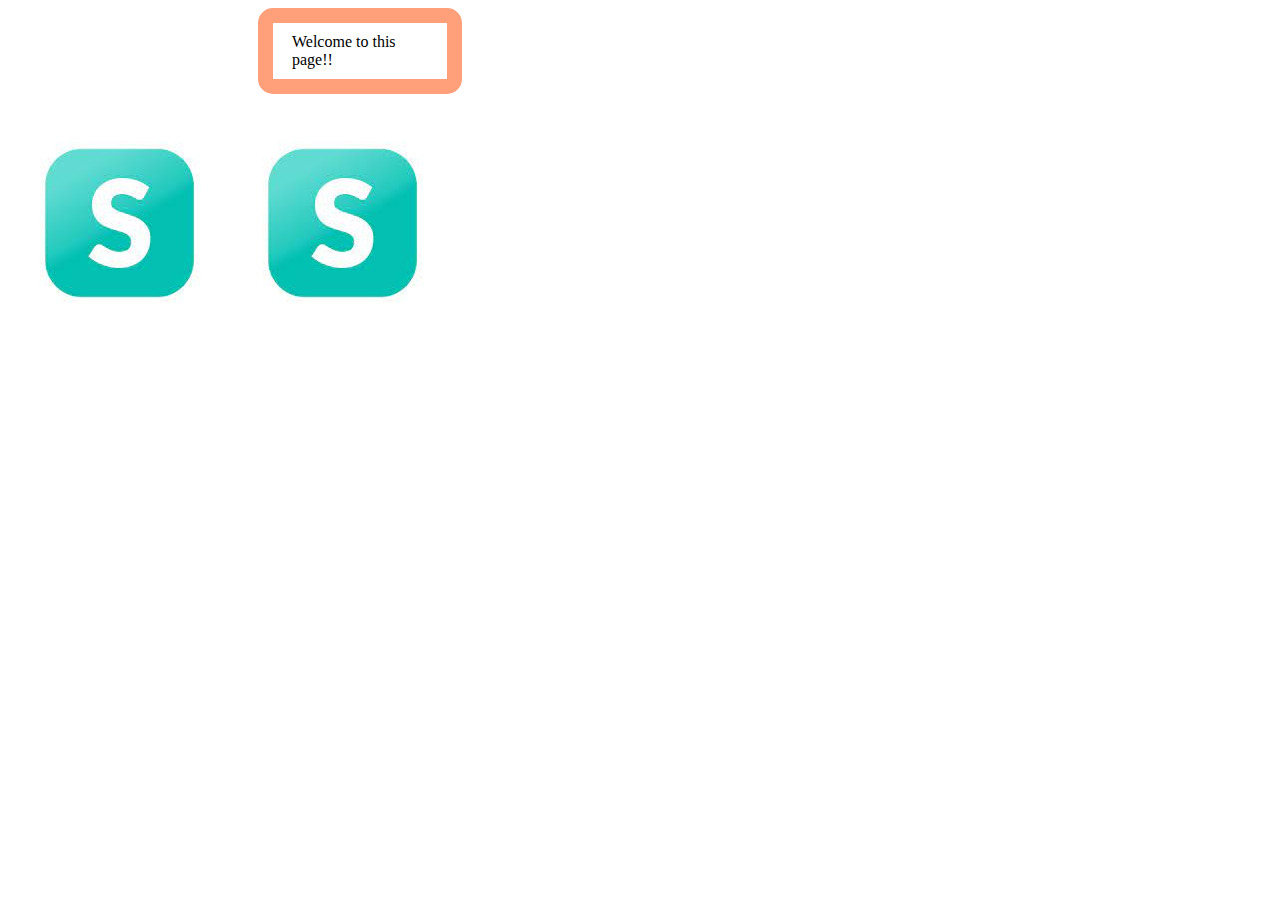
<file: Stutern_Gaduate_Acelerator/CSS_World/index.html>
<html>
    <head>
        <title> CSS Fundamentals</title>
        <link rel="Stylesheet" href="../CSS_World/style.css"/>
    </head>
    <body>
        <p style="color: black;"> Welcome to this page!!</p>
        <div class="Parent">
            <img src="../images/download.jpg" alt="Stutern Logo"/>
            <img src="../images/download.jpg" alt="Stutern Logo"/>
        </div>
    </body>
</html>
</file>
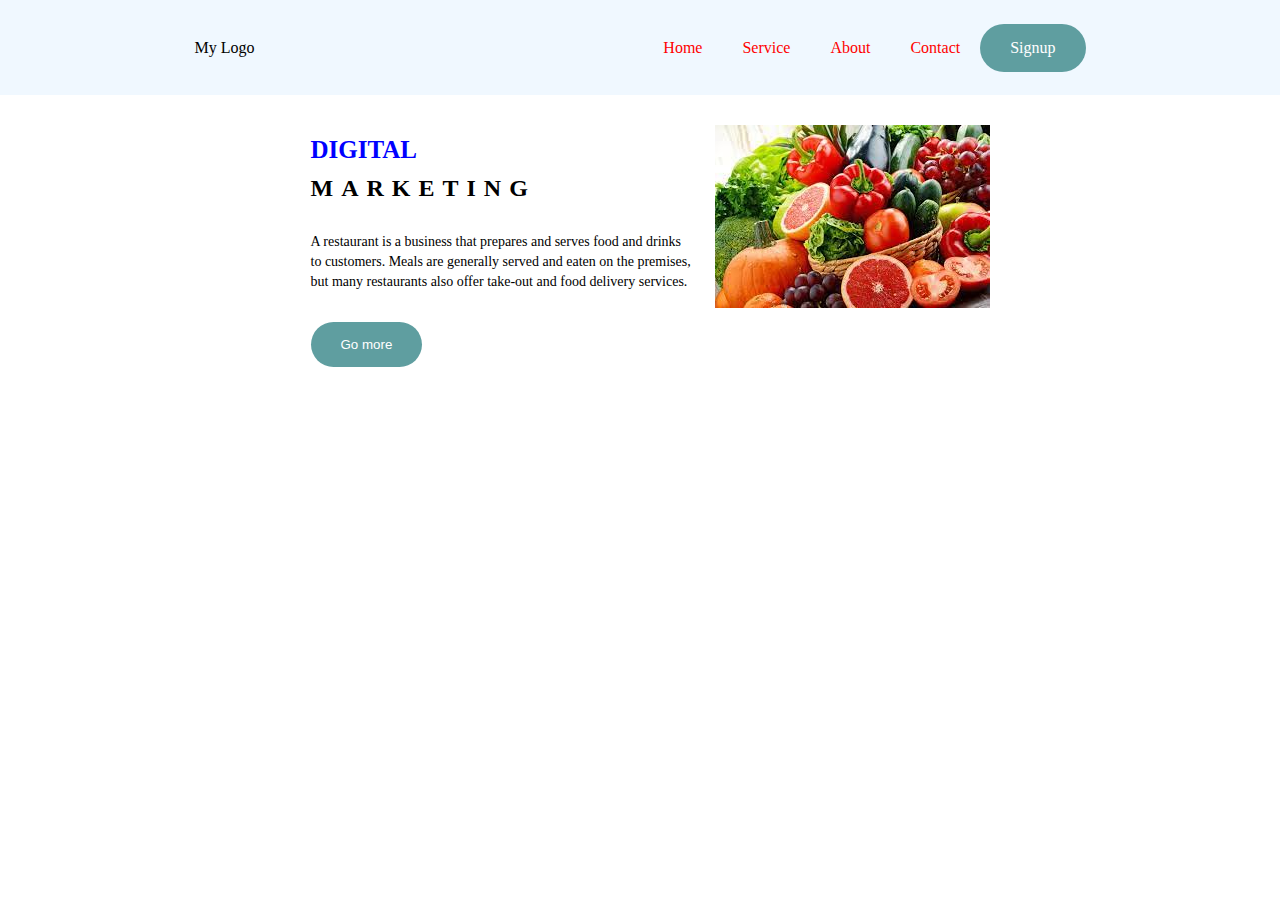
<file: Stutern_Gaduate_Acelerator/CSS_World/Landing_Page/index.html>
<html>
    <head>
        <link rel="stylesheet" href="../Landing_Page/style.css"/>
        <title> A Landing Page</title>
    </head>
    <body>
        <header>
            <div> My Logo</div>
            <nav>
                <ul>
                    <li><a href="#"> Home</a></li>
                    <li><a href="#"> Service</a></li>
                    <li><a href="#"> About</a></li>
                    <li><a href="#"> Contact</a></li>
                    <li><a class="CTA" href="#"> Signup</a></li>
                </ul>
            </nav>
        </header>
        <main>
            <div class="content">
                <h1>Digital</h1>
                <h2>Marketing</h2>
                <p>A restaurant is a business that prepares and serves food and drinks to customers. Meals are generally served and eaten on the premises, but many restaurants also offer take-out and food delivery services.</p>
                <button class="CTA">Go more</button>
            </div>
            <div class="picture">
                <img class="img" src="../Landing_Page/images/Food.jpg" alt="Service Description"/>
    
            </div>
        </main>
        
    </body>
</html>
</file>
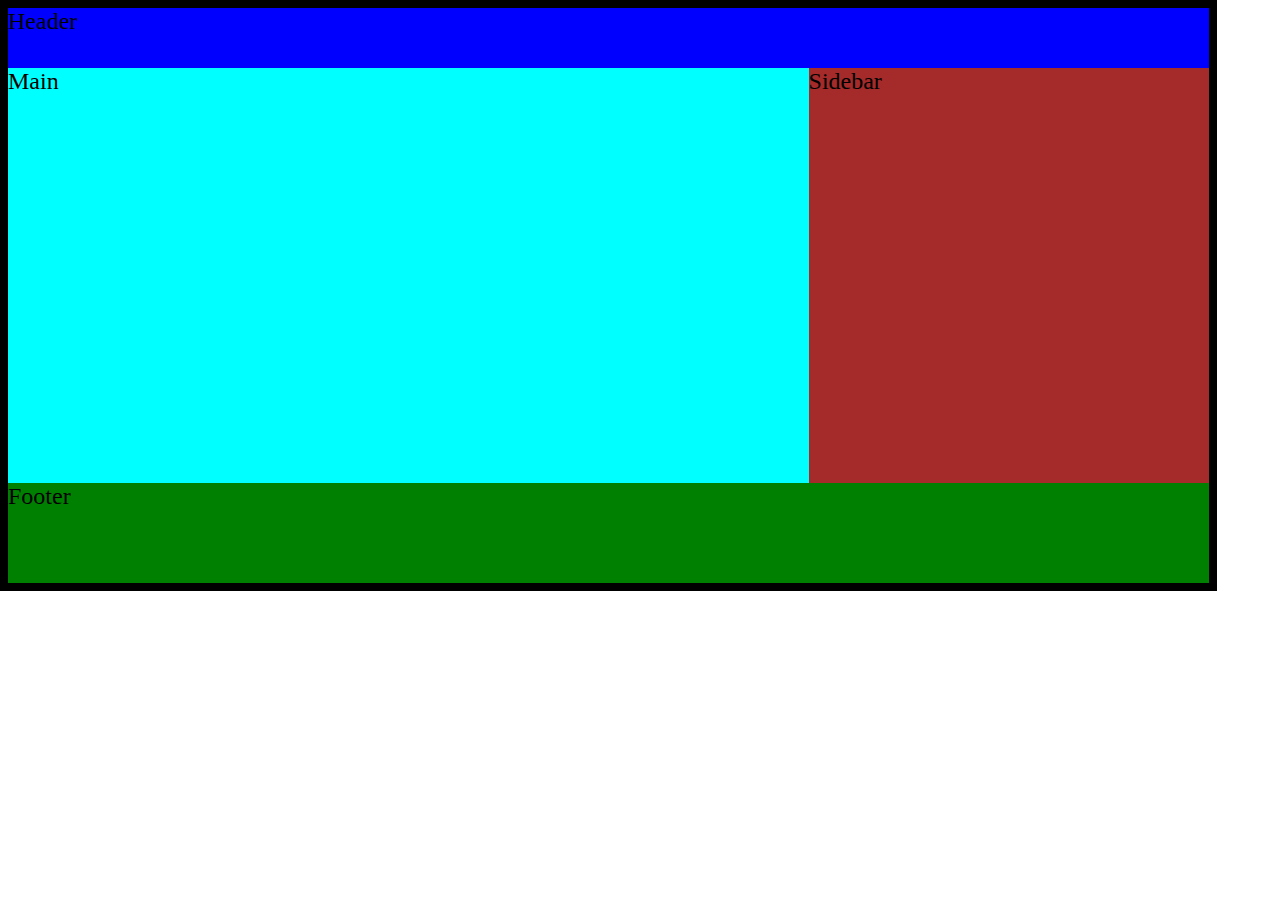
<file: Stutern_Gaduate_Acelerator/CSS_World/Landing_Page_with_Grid/index.html>
<html>
    <head>
        <title> CSS Grid</title>
        <link rel="stylesheet" href="../Landing_Page_with_Grid/style.css"/>
    </head>
    <body>
        <div class="parent">
            <div class="head" style="background-color: blue;" border: 3px solid> Header</div>
            <div class="main" style="background-color: aqua;" border: 3px solid>Main</div>
            <div class="sidebar" style="background-color: brown;" border: 3px solid>Sidebar</div>
            <div class="foot" style="background-color: green;" border: 3px solid> Footer </div>

        </div>
    </body>
</html>
</file>
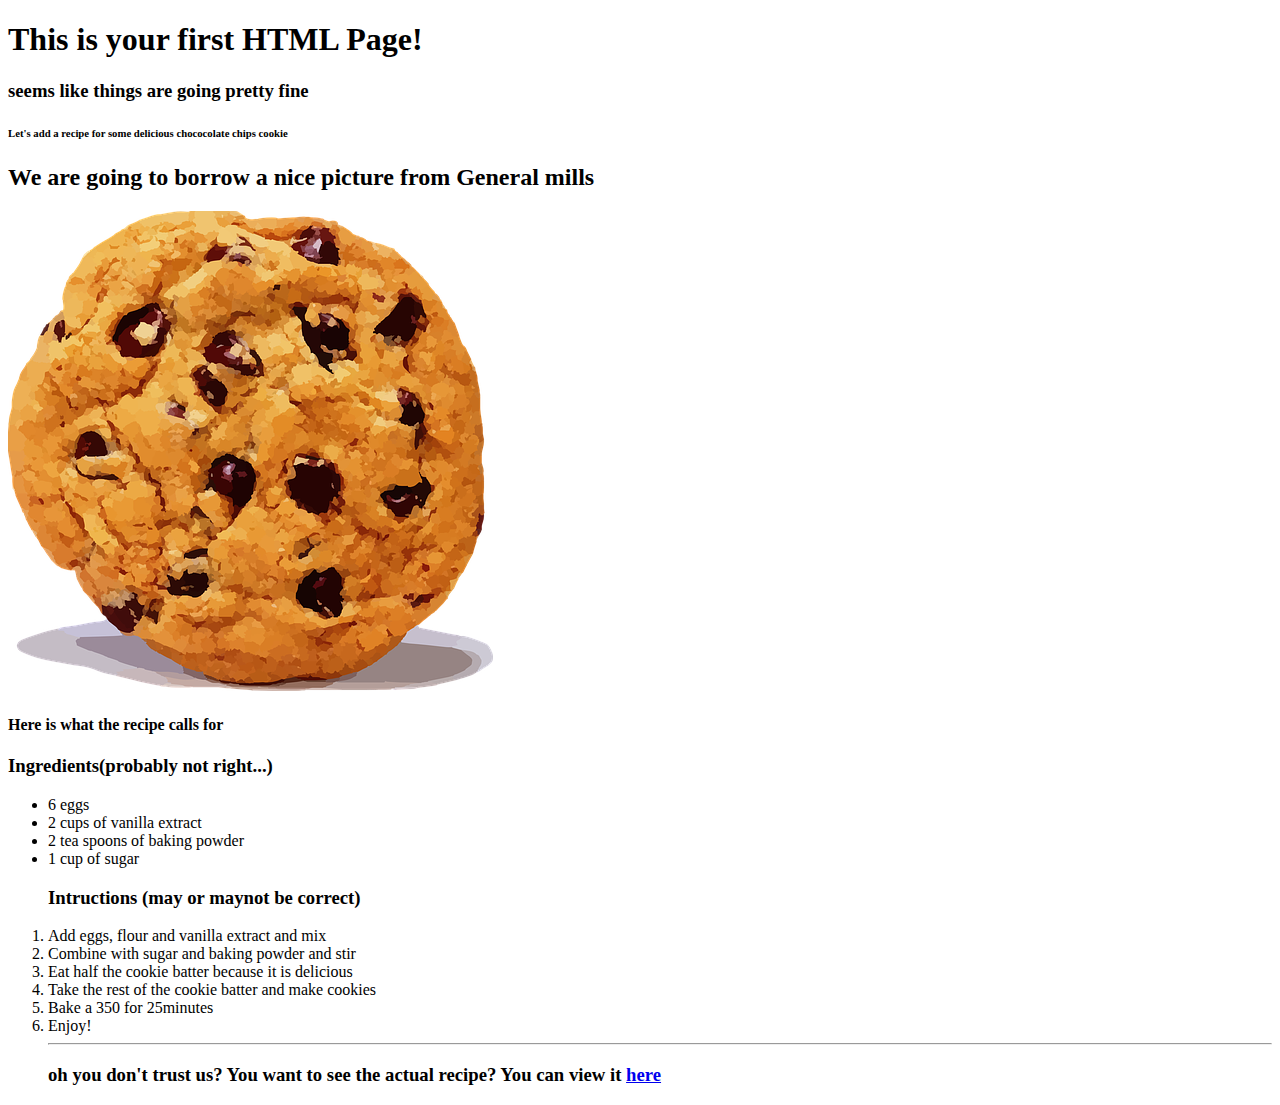
<file: Assignment 1/assignment1.html>
<!DOCTYPE html>
<html lang="en">
    <meta charset="UTF-8">
<head>
    <title>Stutern Assignment 1</title>
<body>
    <h1>This is your first HTML Page!</h1>
    <h3>seems like things are going pretty fine</h3>
    <h6>Let's add a recipe for some delicious chococolate chips cookie</h6>
    <h2>We are going to borrow a nice picture from General mills</h2>
    <img src="choco.webp">
    <h4>Here is what the recipe calls for</h4>
    <h3>Ingredients(probably not right...)</h3>

<section>
    <div>
        <ul>
            <li>6 eggs</li>
            <li>2 cups of vanilla extract</li>
            <li>2 tea spoons of baking powder</li>
            <li>1 cup of sugar</li>
        </ul>
        <ol>
            <h3>Intructions (may  or maynot be correct)</h3>
            <li>Add eggs, flour and vanilla extract and mix</li>
            <li>Combine with sugar and baking powder and stir</li>
            <li>Eat half the cookie batter because it is delicious</li>
            <li>Take the rest of the cookie batter and make cookies</li>
            <li>Bake a 350  for 25minutes</li>
            <li>Enjoy!</li>
            <hr>
            <h3>oh you don't trust us? You want to see the actual recipe? You can view it <a href="http://bit.ly/name_design">here</a></h3>
        </ol>
    </div>
</section>
</body>
</head>

</html>
</file>
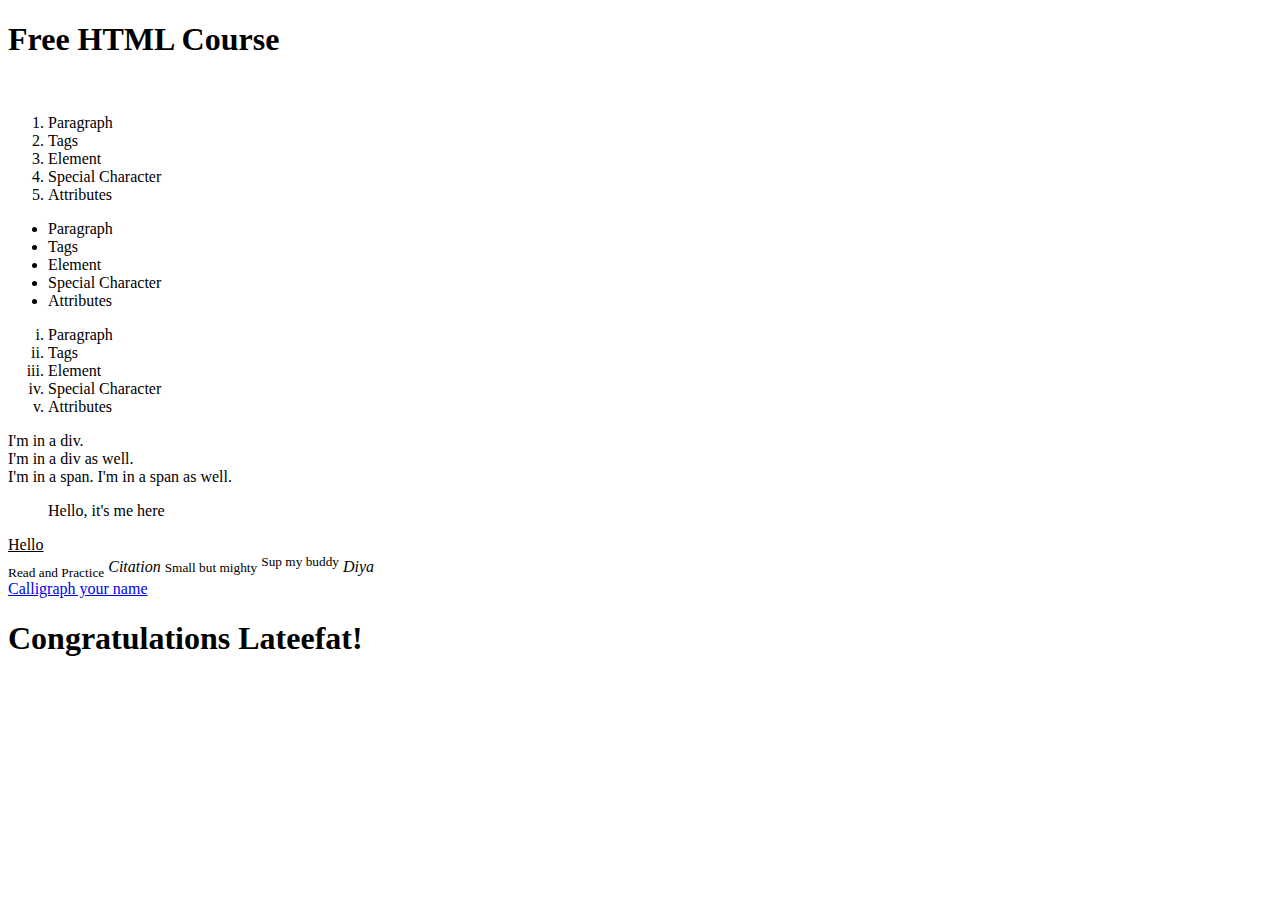
<file: Stutern/first.html>
<!DOCTYPE html>
<html lang = "en">
    <meta charset="UTF=8">
<head>
    <title>First Stutern HTML
    </title>
</head>
<body>
    <p><h1>Free HTML Course</h1></p>
    <br>
    <ol>
        <li>Paragraph</li>
        <li>Tags</li>
        <li>Element</li>
        <li>Special Character</li>
        <li>Attributes</li>
        
    </ol>

    <ul>
        <li>Paragraph</li>
        <li>Tags</li>
        <li>Element</li>
        <li>Special Character</li>
        <li>Attributes</li>
        
    </ul>

    <ol type="i">
        <li>Paragraph</li>
        <li>Tags</li>
        <li>Element</li>
        <li>Special Character</li>
        <li>Attributes</li>
        
    </ol>

<div>I'm in a div.</div>
<div>I'm in a div as well.</div>
<span>I'm in a span.</span>
<span>I'm in a span as well.</span>
<blockquote> Hello, it's me here</blockquote>
<u> Hello</u>
<section>
    <div>
    <sub>Read and Practice</sub>
    <cite>Citation</cite>
    <small>Small but mighty</small>
    <sup> Sup my buddy</sup>
    <em>Diya</em>
    </div>
</section>
    <a href="https://bit.ly/name_design">Calligraph your name</a>
<!--Tell the reader to keep up the good work-->
<h1>Congratulations Lateefat!</h1>
</body>
</html>
</file>
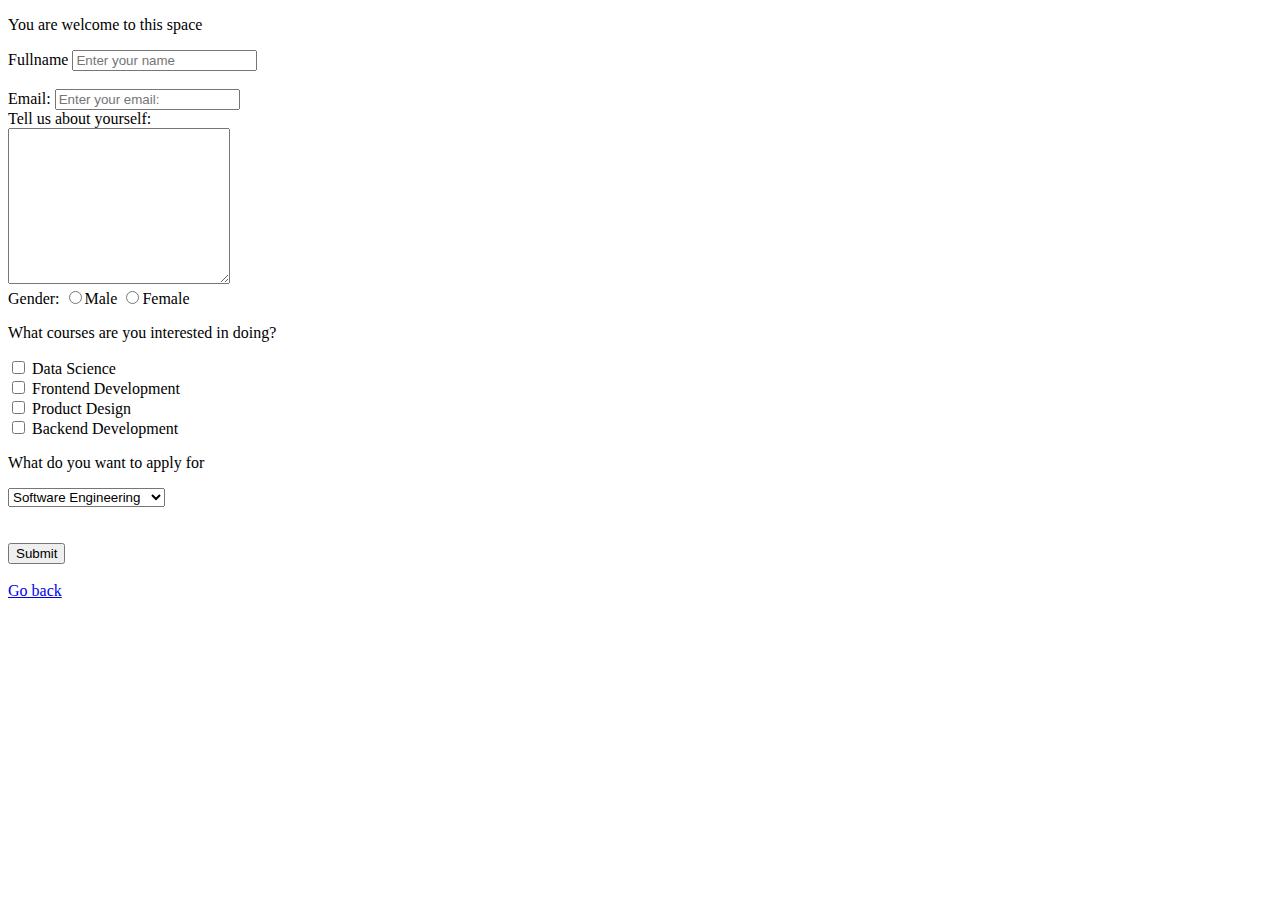
<file: Stutern_Gaduate_Acelerator/GetStarted.html>
<!DOCTYPE html>
<html>
    <head>

    </head>
    <body>
        <p> You are welcome to this space</p>
        <form>
            <label for="Fullname"> Fullname</label>
            <input id="Fullname" name="Fullname:" type="text" placeholder="Enter your name"/><br>
            <br>
            <label for="email"> Email:</label>
            <input type="email" id="email" name="email" placeholder="Enter your email:"><br>
            <label for="Decription"> Tell us about yourself:</label> <br>
            <textarea id="Description" name=" Description" rows="10" cols="25"></textarea> <br>
            <label for="gender">Gender:</label>
            <input type="radio" id="gender" name="gender" value="Male">Male
            <input type="radio" id="gender" name="gender" value="Male">Female<br>
            <p>What courses are you interested in doing?</p>
            <input type="checkbox" id="Courses" name="Data_Science" value="Data">
            <label for="Courses"> Data Science</label><br>
            <input type="checkbox" id="Courses" name="Data_Science" value="Data">
            <label for="Courses"> Frontend Development</label> <br>
            <input type="checkbox" id="Courses" name="Data_Science" value="Data">
            <label for="Courses"> Product Design</label><br>
            <input type="checkbox" id="Courses" name="Data_Science" value="Data">
            <label for="Courses"> Backend Development</label> <br>
            <p>What do you want to apply for</p>
            <select>
                <option value="Software">Software Engineering</option><br>
                <option value="Software">Backend Development</option><br>
                <option value="Software">Biotechnology</option><br>
                <option value="Software">CSPMS</option><br>
                <option value="Software">Physiology</option><br>
            </select>
            <br> <br> <br>
            <button> Submit</button>
        </form> <br>
        
        <footer>
            <a href="../Stutern-Class/index.html"> Go back</a>
        </footer>
        
        
    </body>
</html>
</file>
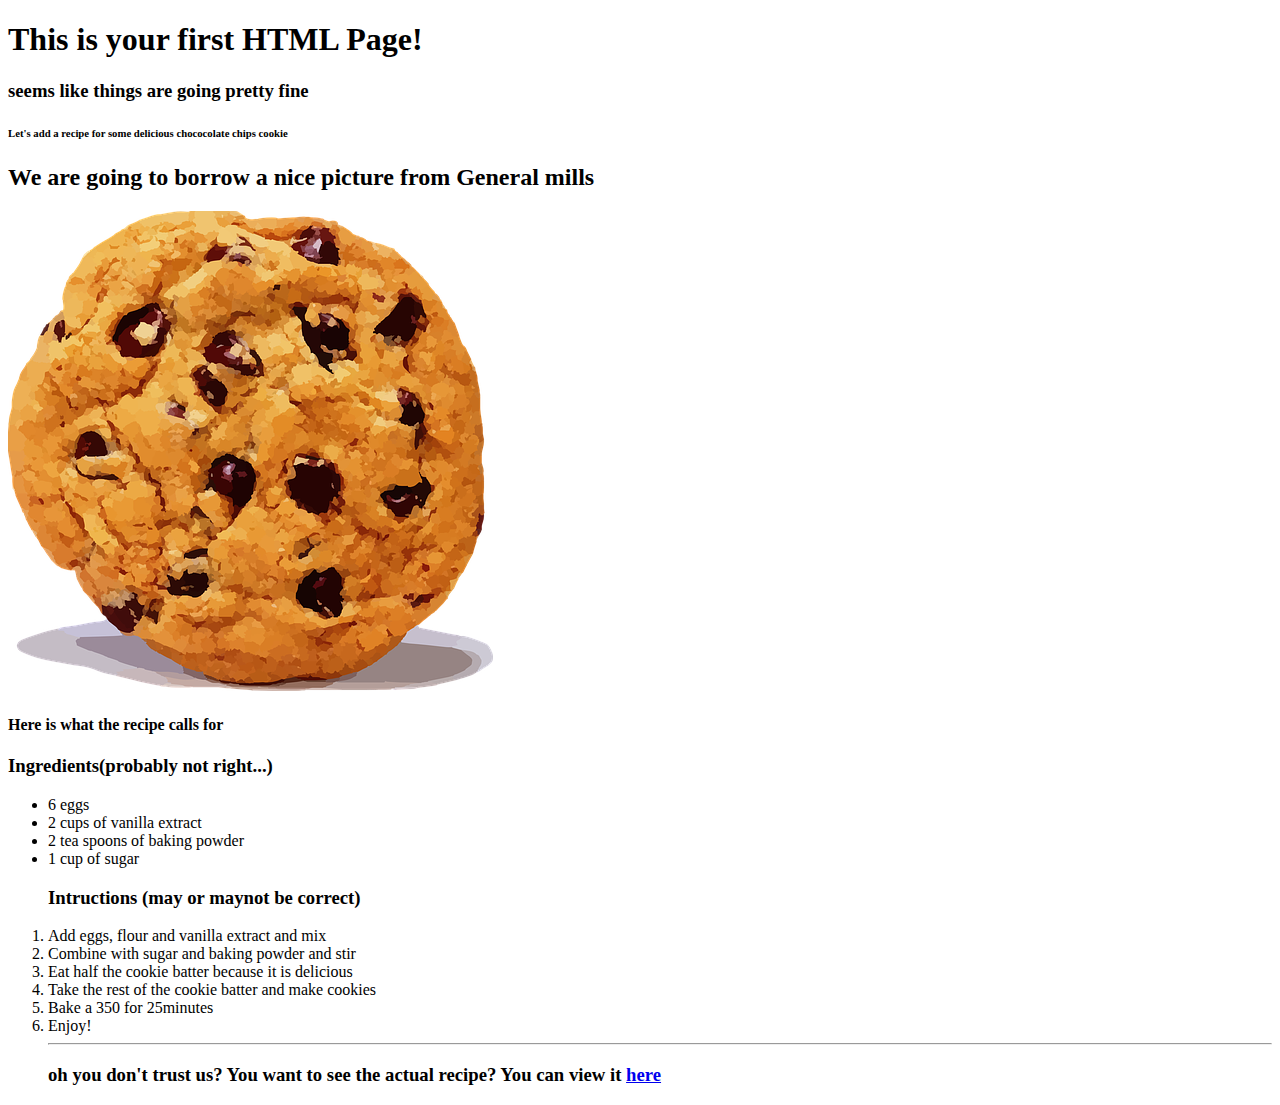
<file: Stutern/Assignmnet 1/assignment1.html>
<!DOCTYPE html>
<html lang="en">
    <meta charset="UTF-8">
<head>
    <title>Stutern Assignment 1</title>
<body>
    <p><h1>This is your first HTML Page!</h1></p>
    <h3>seems like things are going pretty fine</h3>
    <h6>Let's add a recipe for some delicious chococolate chips cookie</h6>
    <h2>We are going to borrow a nice picture from General mills</h2>
    <img src="choco.webp">
    <h4>Here is what the recipe calls for</h4>
    <h3>Ingredients(probably not right...)</h3>

<section>
    <div>
        <ul>
            <li>6 eggs</li>
            <li>2 cups of vanilla extract</li>
            <li>2 tea spoons of baking powder</li>
            <li>1 cup of sugar</li>
        </ul>
        <ol>
            <h3>Intructions (may  or maynot be correct)</h3>
            <li>Add eggs, flour and vanilla extract and mix</li>
            <li>Combine with sugar and baking powder and stir</li>
            <li>Eat half the cookie batter because it is delicious</li>
            <li>Take the rest of the cookie batter and make cookies</li>
            <li>Bake a 350  for 25minutes</li>
            <li>Enjoy!</li>
            <hr>
            <h3>oh you don't trust us? You want to see the actual recipe? You can view it <a href="http://bit.ly/name_design">here</a></h3>
        </ol>
    </div>
</section>
</body>
</head>

</html>
</file>
<file: Stutern_Gaduate_Acelerator/CSS_World/style.css>
p {
    border: solid;
    border-color: lightsalmon;
    border-width: 15px;
    border-radius: 15px;
    padding-left: 19px;
    padding-top: 10px;
    padding-bottom: 10px;
    padding-right: 10px;
    width: 145px;
    margin-left: 250px;
}
.Parent {
    display: flex;
    flex-direction: row;
}
</file>
<file: Stutern_Gaduate_Acelerator/CSS_World/Landing_Page/style.css>
*{
    margin: 0;
    padding: 0;
}
header {
    height: 95px;
    background-color: aliceblue;
    display: flex;
    justify-content: space-around;
    align-items: center;
}
ul {
    display: flex;
    list-style-type: none;
    align-items: center;
}
ul li a {
    text-decoration: none;
    color: red;
    padding: 0 20px;
    display: inline-block;
}
main {
    margin: 30px 0;
    display: flex;
    justify-content: center;
    align-content: center;
}
.content {
    margin: 0 20px;
    width: 30%;
}
main h1 {
    color: blue;
    font-size: 25px;
    text-transform: uppercase;
    line-height: 50px;
}
main h2 {
    letter-spacing: 8px;
    font-size: 24px;
    text-transform: uppercase;
}
main p {
    font-size: 14px;
    line-height: 20px;
    margin: 30px 0;

}
.CTA {
    padding: 15px 30px;
    background-color: cadetblue;
    color: white;
    border: none;
    border-radius: 30px;

}
.img {
    max-width: 670px;
    height: auto;
}
</file>
<file: Stutern_Gaduate_Acelerator/CSS_World/Landing_Page_with_Grid/style.css>
.parent {
    width: 95%;
    height: 65%;
    outline: 8px solid black;
    display: grid;
    grid-template-columns: [col-start] 1fr [col-2] 1fr [col-3] 1fr [col-end];
    grid-auto-rows: 60px auto 100px;
    grid-template-areas:
    "header header header"
    "main main sidebar"
    "footer footer footer"
}

.head {
    grid-area: header;
}

.foot {
    grid-area: footer;
}

.main {
    grid-area: main;
}

* {
    font-size: 24px;
    font-weight: 200;
}
</file>
